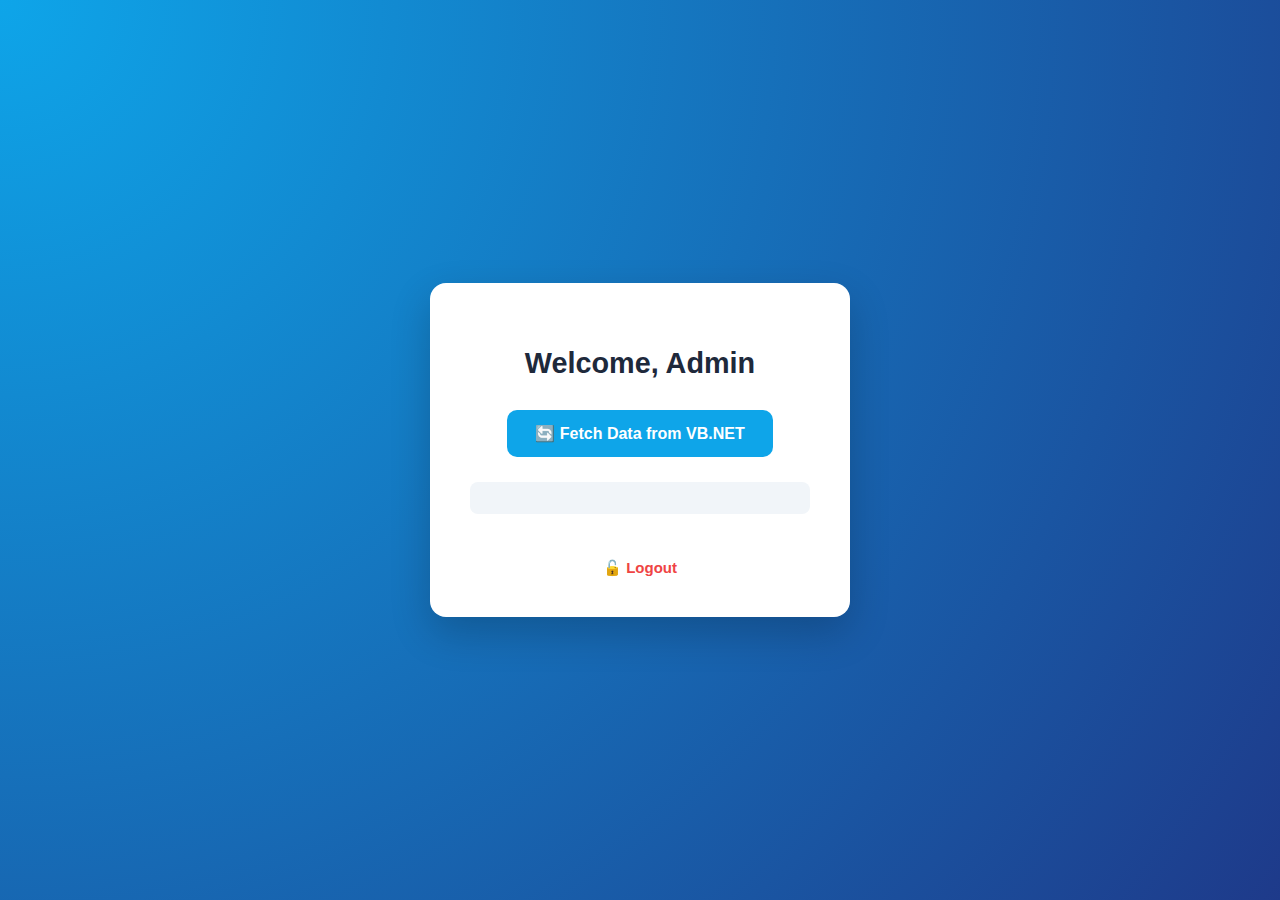
<file: templates/admin.html>
<!DOCTYPE html>
<html lang="en">
<head>
  <meta charset="UTF-8" />
  <title>Admin Panel – Nathan</title>
  <meta name="viewport" content="width=device-width, initial-scale=1" />
  <style>
    * {
      box-sizing: border-box;
      font-family: 'Segoe UI', Roboto, sans-serif;
    }

    body {
      margin: 0;
      padding: 0;
      min-height: 100vh;
      background: radial-gradient(circle at top left, #0ea5e9, #1e3a8a);
      background-size: cover;
      display: flex;
      justify-content: center;
      align-items: center;
    }

    .card {
      background: white;
      padding: 40px;
      border-radius: 16px;
      box-shadow: 0 16px 40px rgba(0, 0, 0, 0.2);
      width: 100%;
      max-width: 420px;
      text-align: center;
      animation: fadeIn 0.5s ease-in;
    }

    h2 {
      color: #1e293b;
      margin-bottom: 30px;
      font-size: 1.8rem;
    }

    button {
      padding: 14px 28px;
      background: #0ea5e9;
      color: white;
      font-weight: bold;
      font-size: 16px;
      border: none;
      border-radius: 10px;
      cursor: pointer;
      transition: all 0.3s ease;
    }

    button:hover {
      background: #0284c7;
      transform: translateY(-2px);
    }

    #status {
      margin-top: 25px;
      color: #1e293b;
      background: #f1f5f9;
      border-radius: 8px;
      padding: 10px 14px;
      font-size: 0.95rem;
      min-height: 32px;
    }

    .logout-link {
      display: inline-block;
      margin-top: 30px;
      color: #ef4444;
      font-weight: bold;
      text-decoration: none;
      font-size: 15px;
      transition: color 0.3s ease;
    }

    .logout-link:hover {
      color: #dc2626;
      text-decoration: underline;
    }

    @keyframes fadeIn {
      from {
        opacity: 0;
        transform: translateY(-15px);
      }
      to {
        opacity: 1;
        transform: translateY(0);
      }
    }
  </style>
  <script>
    function fetchData() {
      const status = document.getElementById("status");
      status.innerText = "🔄 Fetching from VB.NET...";
      fetch('/trigger-fetch')
        .then(res => res.text())
        .then(data => {
          status.innerText = "✅ " + data;
        })
        .catch(err => {
          status.innerText = "❌ Error: " + err;
        });
    }
  </script>
</head>
<body>
  <div class="card">
    <h2>Welcome, Admin</h2>
    <button onclick="fetchData()">🔄 Fetch Data from VB.NET</button>
    <p id="status"></p>
    <a href="/?logout=1" class="logout-link">🔓 Logout</a>
  </div>
</body>
</html>
</file>
